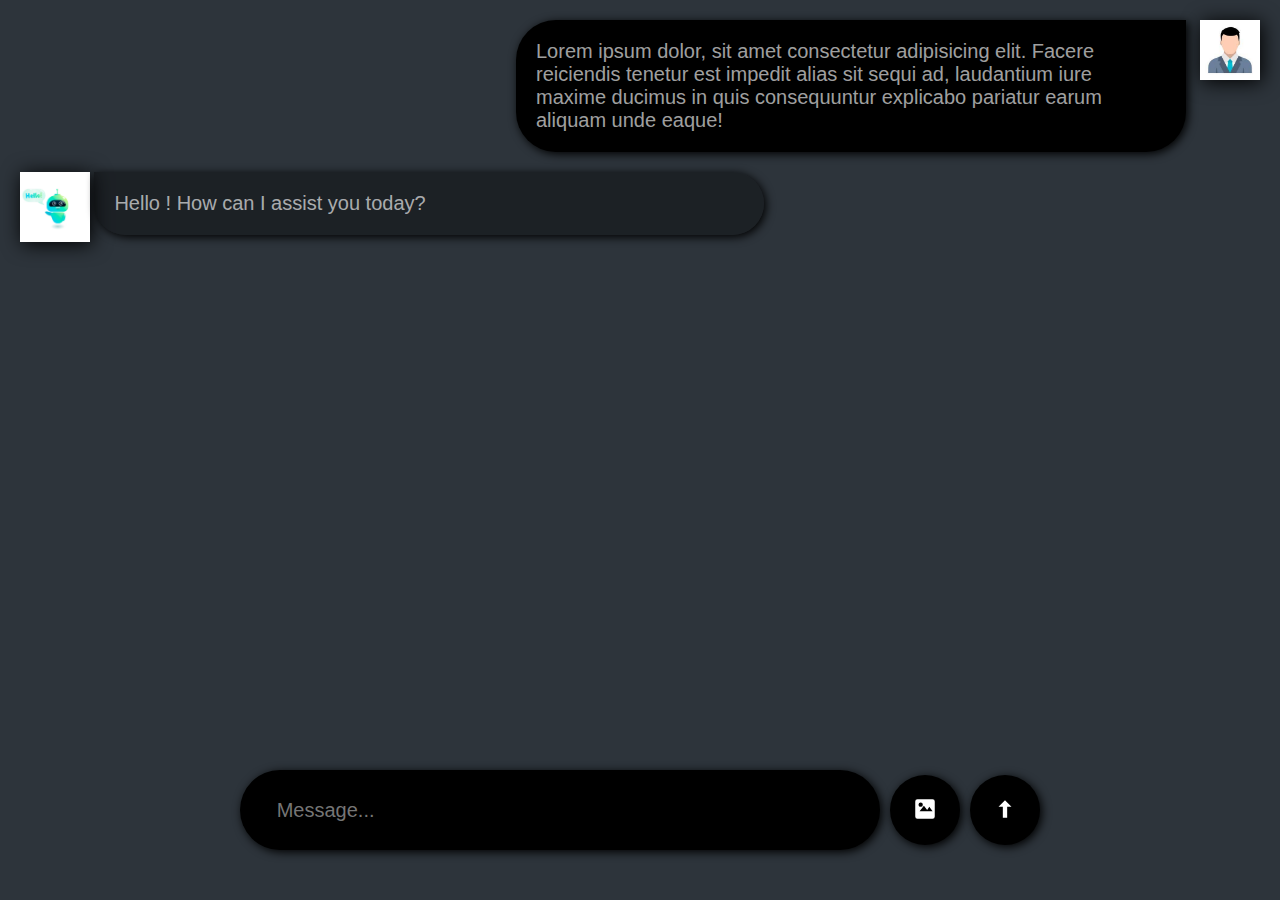
<file: index.html>
<!DOCTYPE html>
<html lang="en">
<head>
    <meta charset="UTF-8">
    <meta name="viewport" content="width=device-width, initial-scale=1.0">
    <title>AI POWERED CHATBOT</title>
    <link rel="stylesheet" href="style.css">
</head>
<body>
    <div class="chat-container">
        <div class="user-chat-box">
            <img src="download.jpeg" alt="" id="userImage"width="60">
            <div class="user-chat-area">
            Lorem ipsum dolor, sit amet consectetur adipisicing elit. Facere reiciendis tenetur est impedit alias sit sequi ad, laudantium iure maxime ducimus in quis consequuntur explicabo pariatur earum aliquam unde eaque!
            </div>
        </div>
        <div class="ai-chat-box">
            <img src="cute-bot-say-users-hello-chatbot-greets-online-consultation_80328-195.avif" alt="" id="aiImage" width="70">
            <div class="ai-chat-area">
            Hello ! How can I assist you today?
            <div class="loading.webp" alt="" class="load" width="50px"></div>
        </div>
        </div>
        
    </div>
    <div class="prompt-area">
     <input type="text" id="prompt" placeholder="   Message...   ">
        <button id="image"><img src="img.svg" alt="" ></button>
        <button id="submit"><img src="submit.svg" alt=""></button>
    </div>
   <script src="script.js"></script> 
    
</body>
</html>
</file>
<file: style.css>
*{
    margin:0;
    padding:0;
    box-sizing: border-box;
    font-family: 'Gill Sans', 'Gill Sans MT', Calibri, 'Trebuchet MS', sans-serif;
}
body{
   width: 100%;
   height: 100vh;
   background-color: rgb(45,52,59);
}

.chat-container{
    width: 100%;
    height: 80%;
    background-color: rgb(45,52,59);
    padding:20px;
    display:flex;
    flex-direction:column;
    gap:20px;
    font-size: 20px;
    
}

.user-chat-box{
    width: 60%;
    position: relative;
    left:40%;
}

.ai-chat-box{
    width: 60%;
    position:relative;
    
}

.user-chat-area{
    width: 90%;
    padding: 20px;
    background-color: black;
    color:rgba(255, 255, 255, 0.639);
    border-radius:40px 0px 40px 40px;
    box-shadow: 2px 2px 10px black;
}

.ai-chat-area{
    width: 90%;
    padding: 20px;
    background-color:rgba(0, 0, 0,0.361);
    position:relative;
    left: 10%;
    color:rgba(255, 255, 255, 0.639);
    border-radius:0px 40px 40px 40px;
    box-shadow: 2px 2px 10px black;
}

#userImage{
    position:absolute;
    right:0;
    filter:drop-shadow(2px 2px 10px black);
}

#aiImage{
    position:absolute;
left:0;
filter:drop-shadow(2px 2px 10px black);
}
.prompt-area{
    width: 100%;
    height: 20%;
    background-color: rgb(45,52,59);
    display: flex;
    align-items: center;
    justify-content: center;
    gap:10px;
} 
.prompt-area input{
    width: 50%;
    height: 80px;
    background-color: black;
    border: none;
    outline:none;
    border-radius: 50px;
    padding: 20px;
    color:white;
    font-size: 20px;
    box-shadow: 2px 2px 10px black;
}
.prompt-area button{
    width: 70px;
    height: 70px;
    border:none;
    border-radius: 50%;
    background-color: black;
    box-shadow: 2px 2px 10px black;
    cursor: pointer;
    transition: all 0.5s;

}
.prompt-area button:hover{
    background-color: rgba(0, 0, 0,0.338) ;
}
</file>
